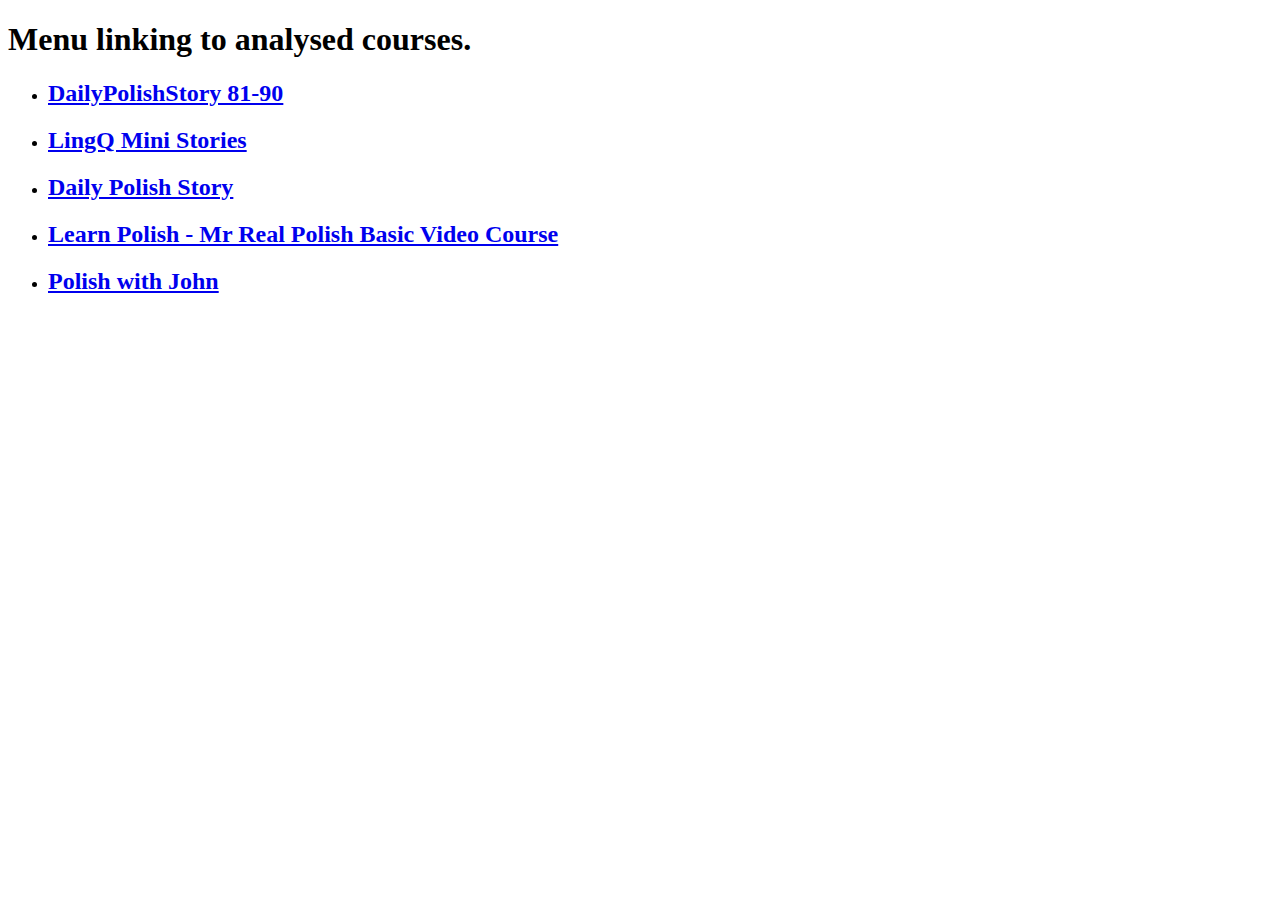
<file: html_output/pl/index.html>
<!DOCTYPE html>
<html lang="en">
<head>
    <meta charset="UTF-8">
    <meta name="viewport" content="width=device-width, initial-scale=1.0">
    <title>All content</title>
</head>
<body>
<h1>Menu linking to analysed courses.</h1>
<ul><li><h2><a href="DailyPolishStory 81-90.html">DailyPolishStory 81-90</a></h2></li>
<li><h2><a href="LingQ Mini Stories.html">LingQ Mini Stories</a></h2></li>
<li><h2><a href="Daily Polish Story.html">Daily Polish Story</a></h2></li>
<li><h2><a href="Learn Polish - Mr Real Polish Basic Video Course.html">Learn Polish - Mr Real Polish Basic Video Course</a></h2></li>
<li><h2><a href="Polish with John.html">Polish with John</a></h2></li>

</ul>
</body>
</file>
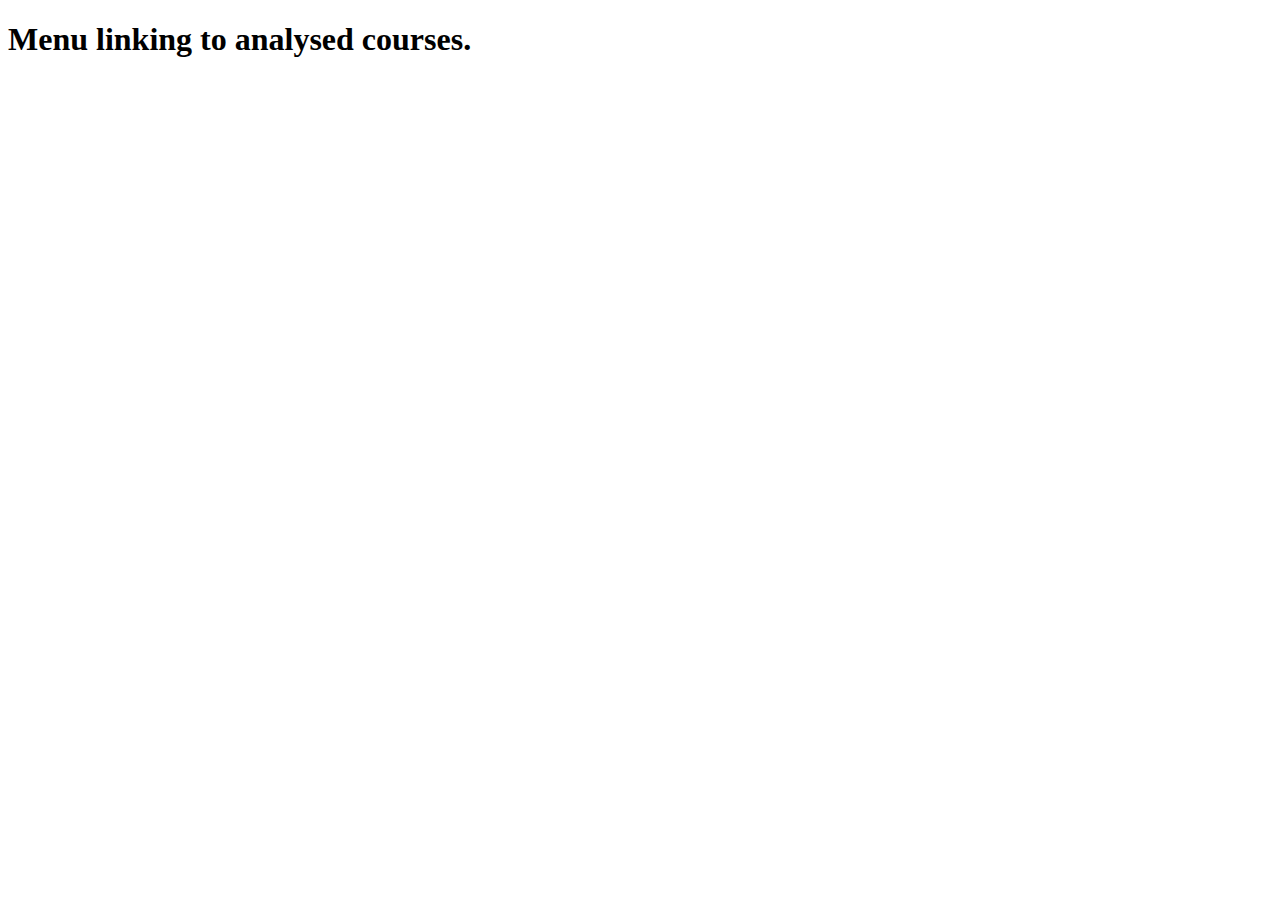
<file: githubactions/templates/top_fragment_index.html>
<!DOCTYPE html>
<html lang="en">
<head>
    <meta charset="UTF-8">
    <meta name="viewport" content="width=device-width, initial-scale=1.0">
    <title>All content</title>
</head>
<body>
<h1>Menu linking to analysed courses.</h1>
<ul>
</file>
